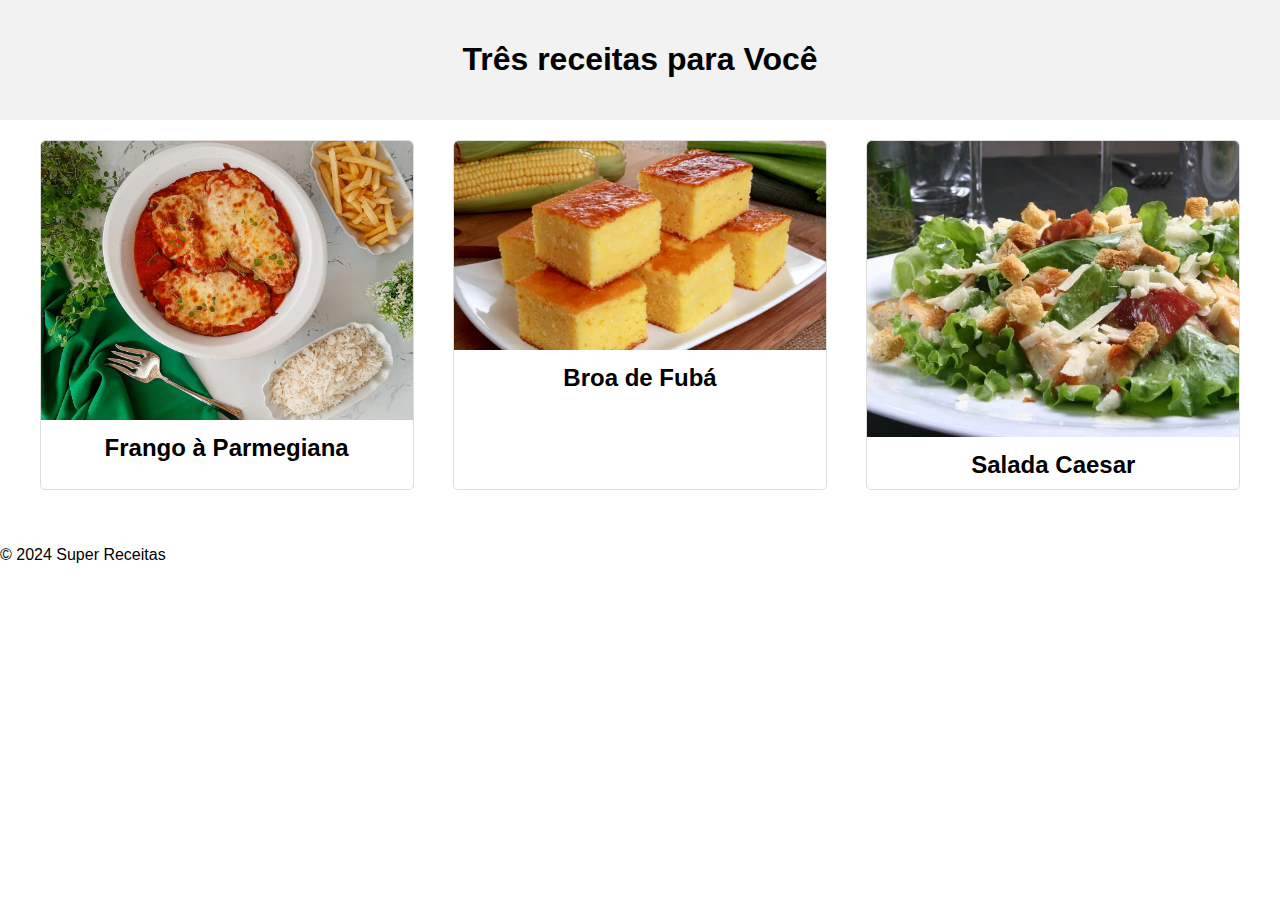
<file: index.html>
<!DOCTYPE html>
<html lang="en">
<head>
    <meta charset="UTF-8">
    <meta name="viewport" content="width=device-width, initial-scale=1.0">
    <title>Receitas</title>
    <link rel="stylesheet" href="styles/estilo.css">
</head>
<body>
    <header>
        <h1>Três receitas para Você</h1>
    </header>
    <main>
        <div class="recipe-card" onclick="window.location.href='paginas/parmegiana.html';">
            <img src="imagens/frango-parmegiana.webp" alt="parmegiana">
            <h2>Frango à Parmegiana</h2>
        </div>
        <div class="recipe-card" onclick="window.location.href='paginas/broa.html';">
            <img src="imagens/broa-de-fuba.webp" alt="broa">
            <h2>Broa de Fubá</h2>
        </div>
        <div class="recipe-card" onclick="window.location.href='paginas/salada.html';">
            <img src="imagens/ceaser-salad.webp" alt="salada">
            <h2>Salada Caesar</h2>
        </div>
    </main>
    <footer>
        <p>&copy; 2024 Super Receitas</p>
    </footer>
</body>
</html>
</file>
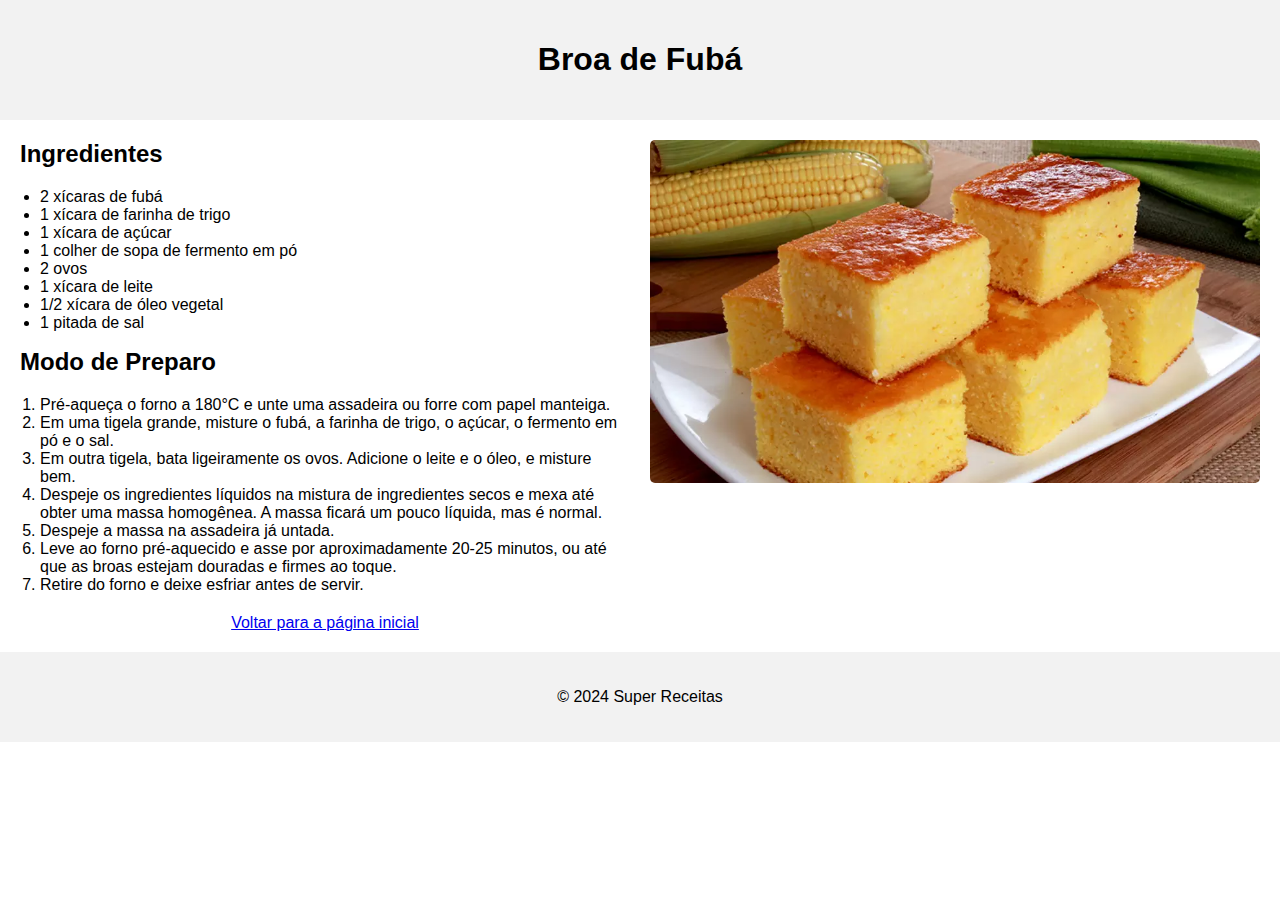
<file: paginas/broa.html>
<!DOCTYPE html>
<html lang="en">
<head>
    <meta charset="UTF-8">
    <meta name="viewport" content="width=device-width, initial-scale=1.0">
    <title>Broa de Fubá</title>
    <link rel="stylesheet" href="/styles/paginas.css">
</head>
<body>
    <header>
        <h1>Broa de Fubá</h1>
    </header>
    <main>
        <div class="recipe-details">
            <h2>Ingredientes</h2>
            <ul>
                <li>2 xícaras de fubá</li>
                <li>1 xícara de farinha de trigo</li>
                <li>1 xícara de açúcar</li>
                <li>1 colher de sopa de fermento em pó</li>
                <li>2 ovos</li>
                <li>1 xícara de leite</li>
                <li>1/2 xícara de óleo vegetal</li>
                <li>1 pitada de sal</li>
            </ul>
            <h2>Modo de Preparo</h2>
            <ol>
                <li>Pré-aqueça o forno a 180°C e unte uma assadeira ou forre com papel manteiga.</li>
                <li>Em uma tigela grande, misture o fubá, a farinha de trigo, o açúcar, o fermento em pó e o sal.</li>
                <li>Em outra tigela, bata ligeiramente os ovos. Adicione o leite e o óleo, e misture bem.</li>
                <li>Despeje os ingredientes líquidos na mistura de ingredientes secos e mexa até obter uma massa homogênea. A massa ficará um pouco líquida, mas é normal.</li>
                <li>Despeje a massa na assadeira já untada.</li>
                <li>Leve ao forno pré-aquecido e asse por aproximadamente 20-25 minutos, ou até que as broas estejam douradas e firmes ao toque.</li>
                <li>Retire do forno e deixe esfriar antes de servir.</li>
            </ol>
            <a href="/index.html">Voltar para a página inicial</a>
        </div>
        <div class="recipe-image">
            <img src="/imagens/broa-de-fuba.webp" alt="Receita 1">
        </div>
    </main>
    <footer>
        <p>&copy; 2024 Super Receitas</p>
    </footer>
</body>
</html>
</file>
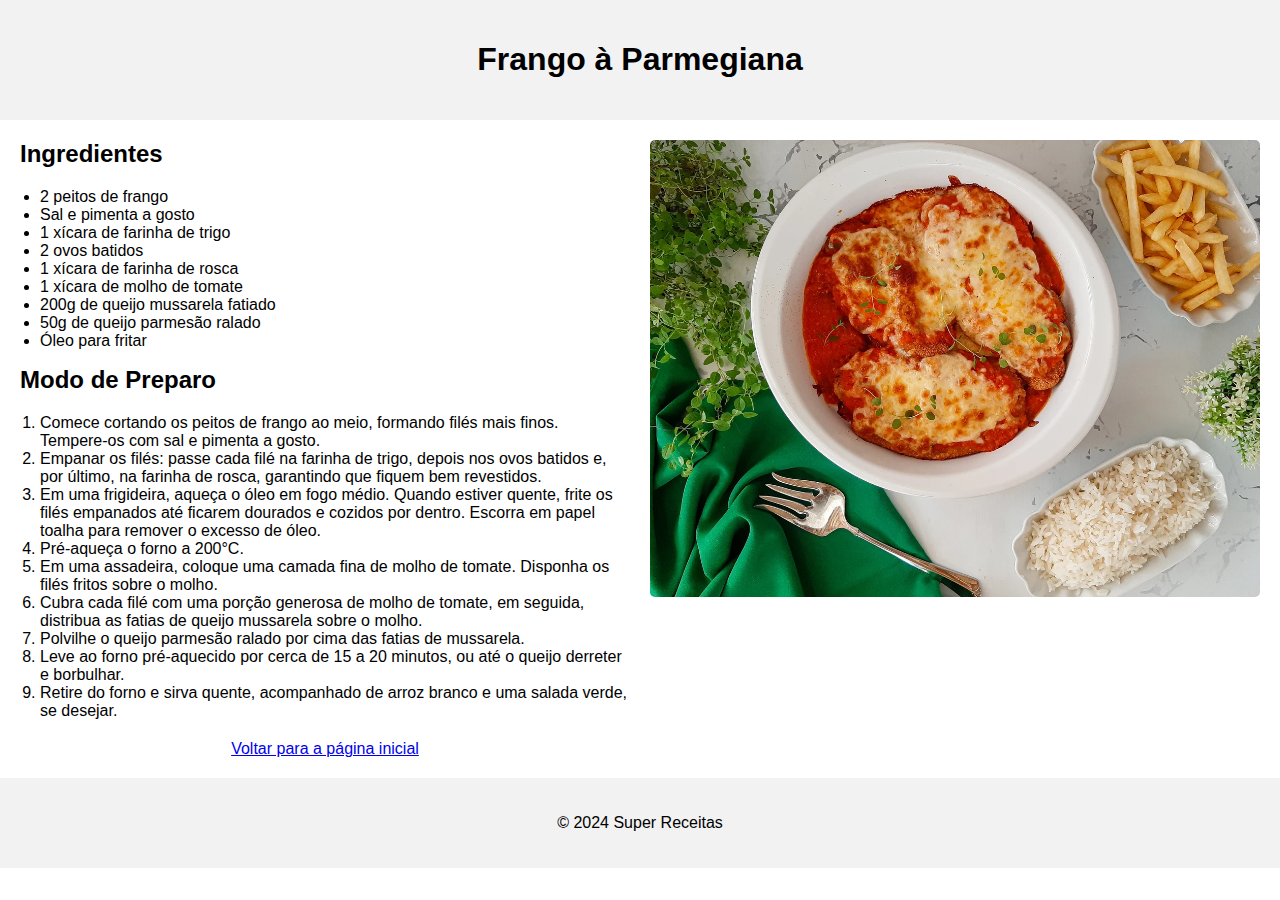
<file: paginas/parmegiana.html>
<!DOCTYPE html>
<html lang="en">
<head>
    <meta charset="UTF-8">
    <meta name="viewport" content="width=device-width, initial-scale=1.0">
    <title>Frango à Parmegiana</title>
    <link rel="stylesheet" href="/styles/paginas.css">
</head>
<body>
    <header>
        <h1>Frango à Parmegiana</h1>
    </header>
    <main>
        <div class="recipe-details">
            <h2>Ingredientes</h2>
            <ul>
                <li>2 peitos de frango</li>
                <li>Sal e pimenta a gosto</li>
                <li>1 xícara de farinha de trigo</li>
                <li>2 ovos batidos</li>
                <li>1 xícara de farinha de rosca</li>
                <li>1 xícara de molho de tomate</li>
                <li>200g de queijo mussarela fatiado</li>
                <li>50g de queijo parmesão ralado</li>
                <li>Óleo para fritar</li>
            </ul>
            <h2>Modo de Preparo</h2>
            <ol>
                <li>Comece cortando os peitos de frango ao meio, formando filés mais finos. Tempere-os com sal e pimenta a gosto.</li>
                <li>Empanar os filés: passe cada filé na farinha de trigo, depois nos ovos batidos e, por último, na farinha de rosca, garantindo que fiquem bem revestidos.</li>
                <li>Em uma frigideira, aqueça o óleo em fogo médio. Quando estiver quente, frite os filés empanados até ficarem dourados e cozidos por dentro. Escorra em papel toalha para remover o excesso de óleo.</li>
                <li>Pré-aqueça o forno a 200°C.</li>
                <li>Em uma assadeira, coloque uma camada fina de molho de tomate. Disponha os filés fritos sobre o molho.</li>
                <li>Cubra cada filé com uma porção generosa de molho de tomate, em seguida, distribua as fatias de queijo mussarela sobre o molho.</li>
                <li>Polvilhe o queijo parmesão ralado por cima das fatias de mussarela.</li>
                <li>Leve ao forno pré-aquecido por cerca de 15 a 20 minutos, ou até o queijo derreter e borbulhar.</li>
                <li>Retire do forno e sirva quente, acompanhado de arroz branco e uma salada verde, se desejar.</li>
            </ol>
            <a href="/index.html">Voltar para a página inicial</a>
        </div>
        <div class="recipe-image">
            <img src="/imagens/frango-parmegiana.webp" alt="Receita 1">
        </div>
    </main>
    <footer>
        <p>&copy; 2024 Super Receitas</p>
    </footer>
</body>
</html>
</file>
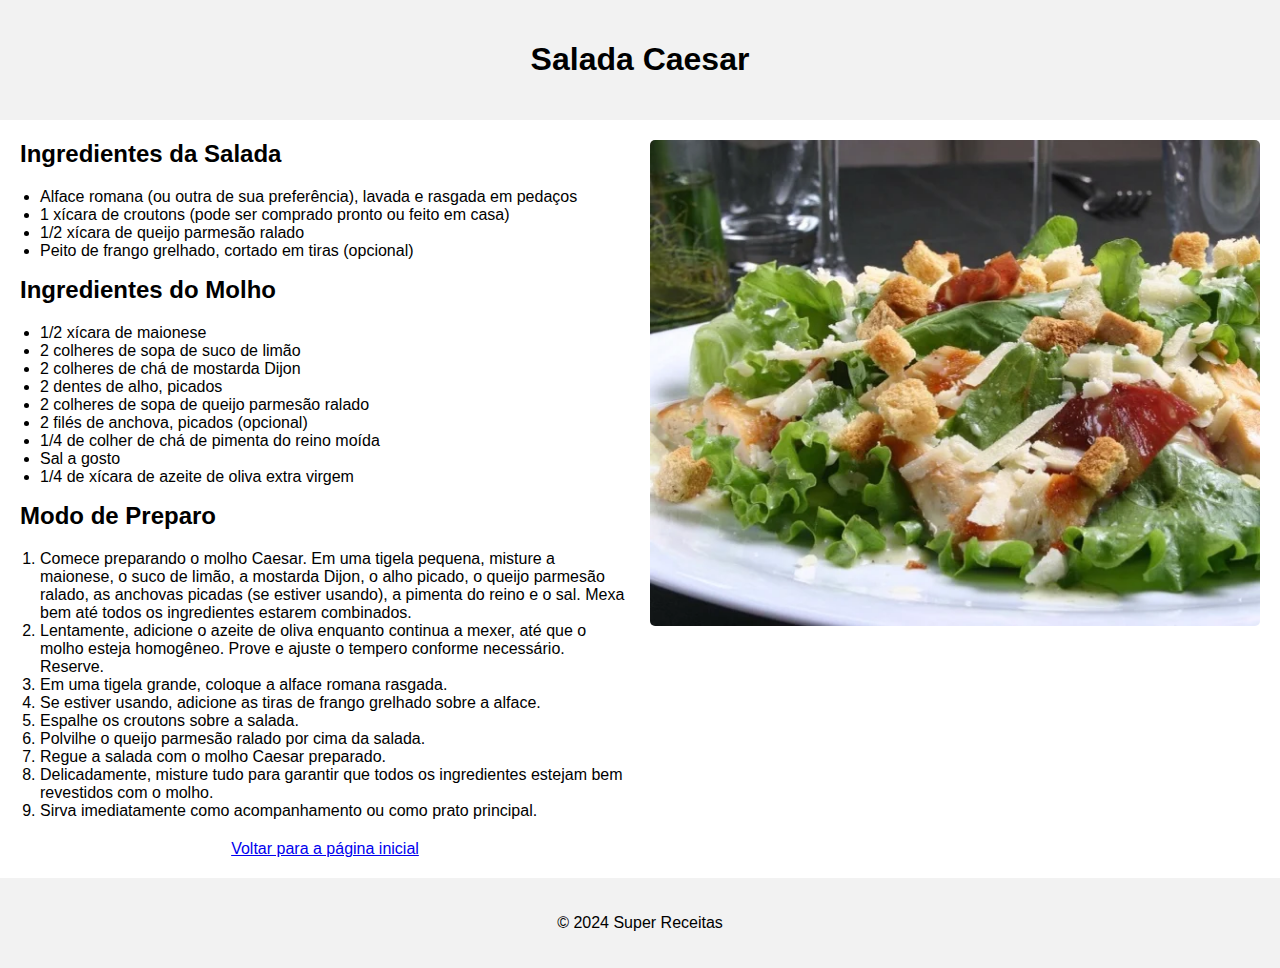
<file: paginas/salada.html>
<!DOCTYPE html>
<html lang="en">
<head>
    <meta charset="UTF-8">
    <meta name="viewport" content="width=device-width, initial-scale=1.0">
    <title>Salada Caesar</title>
    <link rel="stylesheet" href="/styles/paginas.css">
</head>
<body>
    <header>
        <h1>Salada Caesar</h1>
    </header>
    <main>
        <div class="recipe-details">
            <h2>Ingredientes da Salada</h2>
            <ul>
                <li>Alface romana (ou outra de sua preferência), lavada e rasgada em pedaços</li>
                <li>1 xícara de croutons (pode ser comprado pronto ou feito em casa)</li>
                <li>1/2 xícara de queijo parmesão ralado</li>
                <li>Peito de frango grelhado, cortado em tiras (opcional)</li>                
            </ul>

            <h2>Ingredientes do Molho</h2>
            <ul>
                <li>1/2 xícara de maionese</li>
                <li>2 colheres de sopa de suco de limão</li>
                <li>2 colheres de chá de mostarda Dijon</li>
                <li>2 dentes de alho, picados</li>
                <li>2 colheres de sopa de queijo parmesão ralado</li>
                <li>2 filés de anchova, picados (opcional)</li>
                <li>1/4 de colher de chá de pimenta do reino moída</li>
                <li>Sal a gosto</li>
                <li>1/4 de xícara de azeite de oliva extra virgem</li>
            </ul>
            <h2>Modo de Preparo</h2>
            <ol>
                <li>Comece preparando o molho Caesar. Em uma tigela pequena, misture a maionese, o suco de limão, a mostarda Dijon, o alho picado, o queijo parmesão ralado, as anchovas picadas (se estiver usando), a pimenta do reino e o sal. Mexa bem até todos os ingredientes estarem combinados.</li>
                <li>Lentamente, adicione o azeite de oliva enquanto continua a mexer, até que o molho esteja homogêneo. Prove e ajuste o tempero conforme necessário. Reserve.</li>
                <li>Em uma tigela grande, coloque a alface romana rasgada.</li>
                <li>Se estiver usando, adicione as tiras de frango grelhado sobre a alface.</li>
                <li>Espalhe os croutons sobre a salada.</li>
                <li>Polvilhe o queijo parmesão ralado por cima da salada.</li>
                <li>Regue a salada com o molho Caesar preparado.</li>
                <li>Delicadamente, misture tudo para garantir que todos os ingredientes estejam bem revestidos com o molho.</li>
                <li>Sirva imediatamente como acompanhamento ou como prato principal.</li>
            </ol>
            <a href="/index.html">Voltar para a página inicial</a>
        </div>
        <div class="recipe-image">
            <img src="/imagens/ceaser-salad.webp" alt="Receita 1">
        </div>
    </main>
    <footer>
        <p>&copy; 2024 Super Receitas</p>
    </footer>
</body>
</html>
</file>
<file: styles/estilo.css>
body {
    font-family: Arial, sans-serif;
    margin: 0;
    padding: 0;
}

header {
    background-color: #f2f2f2;
    padding: 20px;
    text-align: center;
}

main {
    display: flex;
    justify-content: space-around;
    flex-wrap: wrap;
    padding: 20px;
}

.recipe-card {
    width: 30%;
    background-color: #fff;
    border: 1px solid #ddd;
    border-radius: 5px;
    margin-bottom: 20px;
    cursor: pointer;
    transition: transform 0.3s ease;
}

.recipe-card:hover {
    transform: scale(1.05);
}

.recipe-card img {
    width: 100%;
    border-top-left-radius: 5px;
    border-top-right-radius: 5px;
}

.recipe-card h2 {
    padding: 10px;
    text-align: center;
    margin: 0;
}
</file>
<file: styles/paginas.css>
body {
    font-family: Arial, sans-serif;
    margin: 0;
    padding: 0;
}

header {
    background-color: #f2f2f2;
    padding: 20px;
    text-align: center;
}

main {
    display: flex;
    justify-content: space-around;
    padding: 20px;
}

.recipe-details {
    flex: 1;
    margin-right: 20px;
}

.recipe-details h2 {
    margin-top: 0;
}

.recipe-details ul, .recipe-details ol {
    margin-top: 0;
    padding-left: 20px;
}

.recipe-details a {
    display: block;
    margin-top: 20px;
    text-align: center;
}

.recipe-image {
    flex: 1;
}

.recipe-image img {
    width: 100%;
    border-radius: 5px;
}

footer {
    background-color: #f2f2f2;
    padding: 20px;
    text-align: center;
}
</file>
